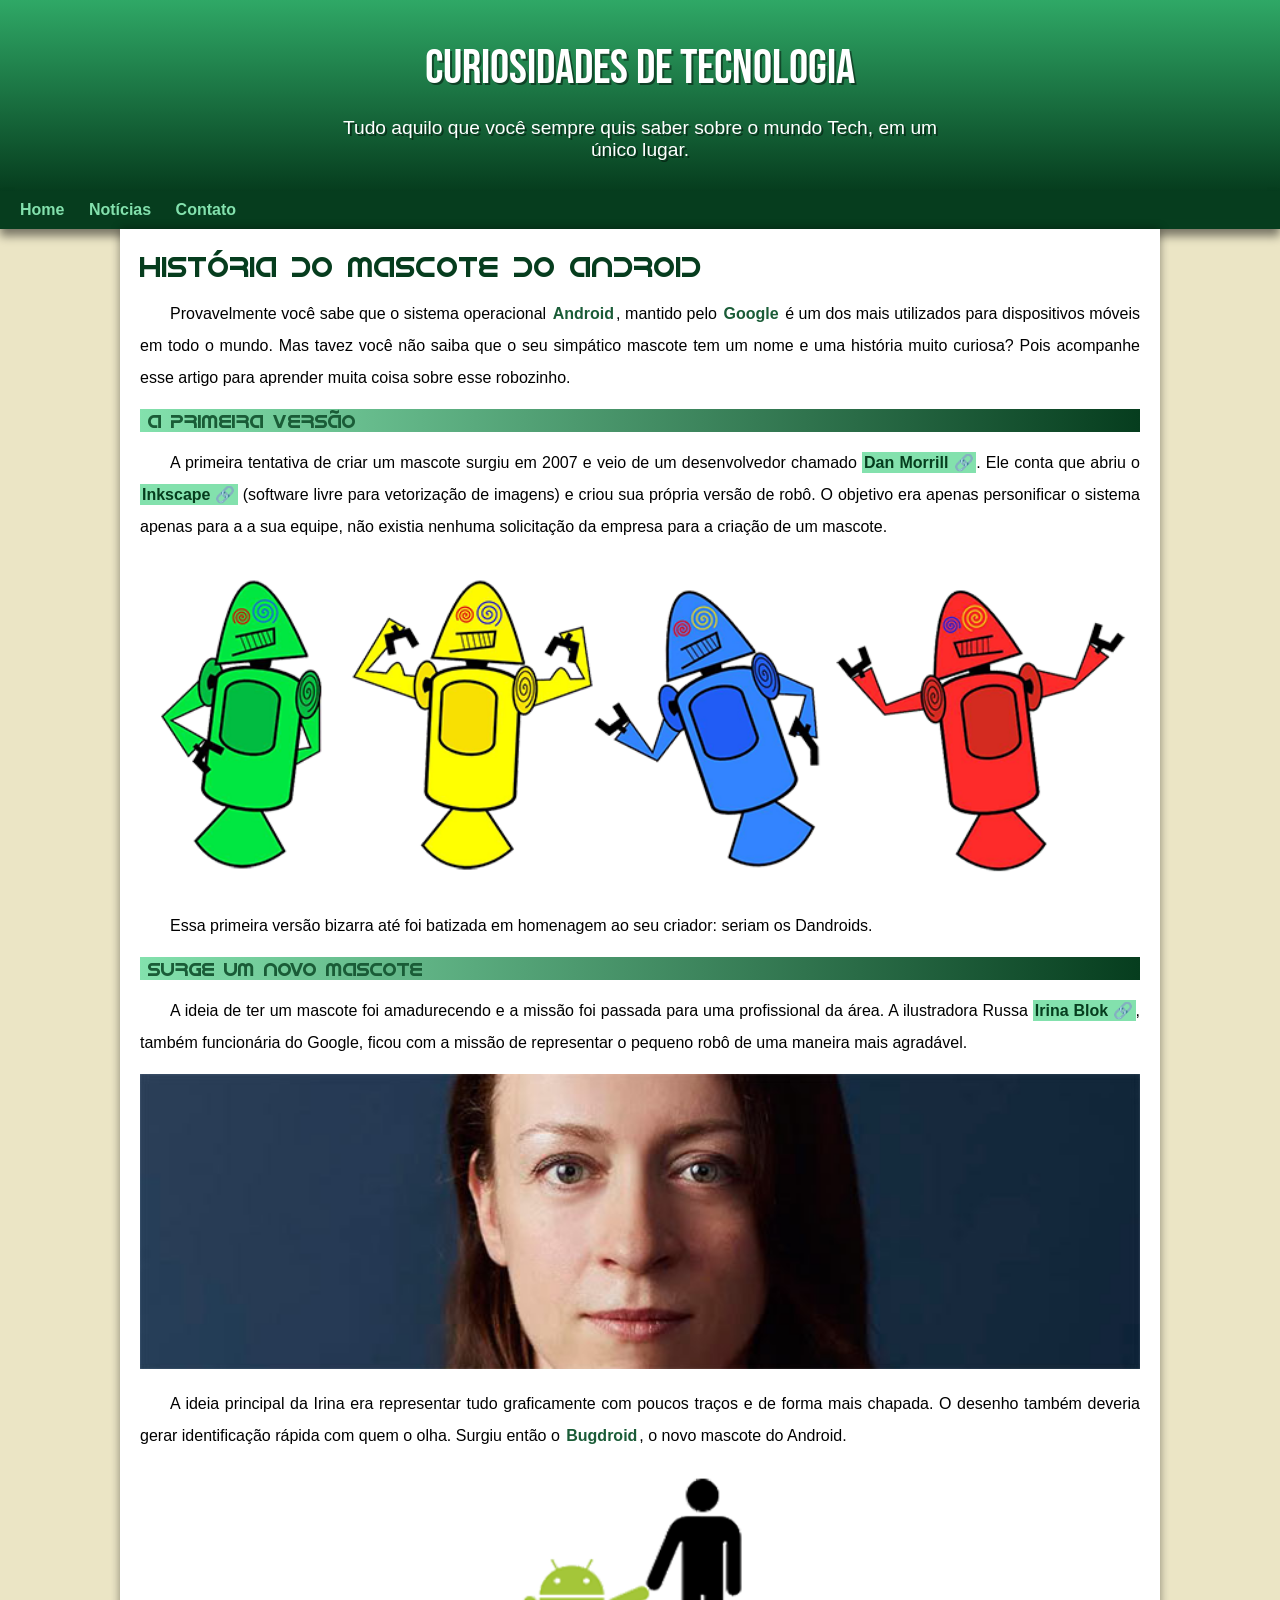
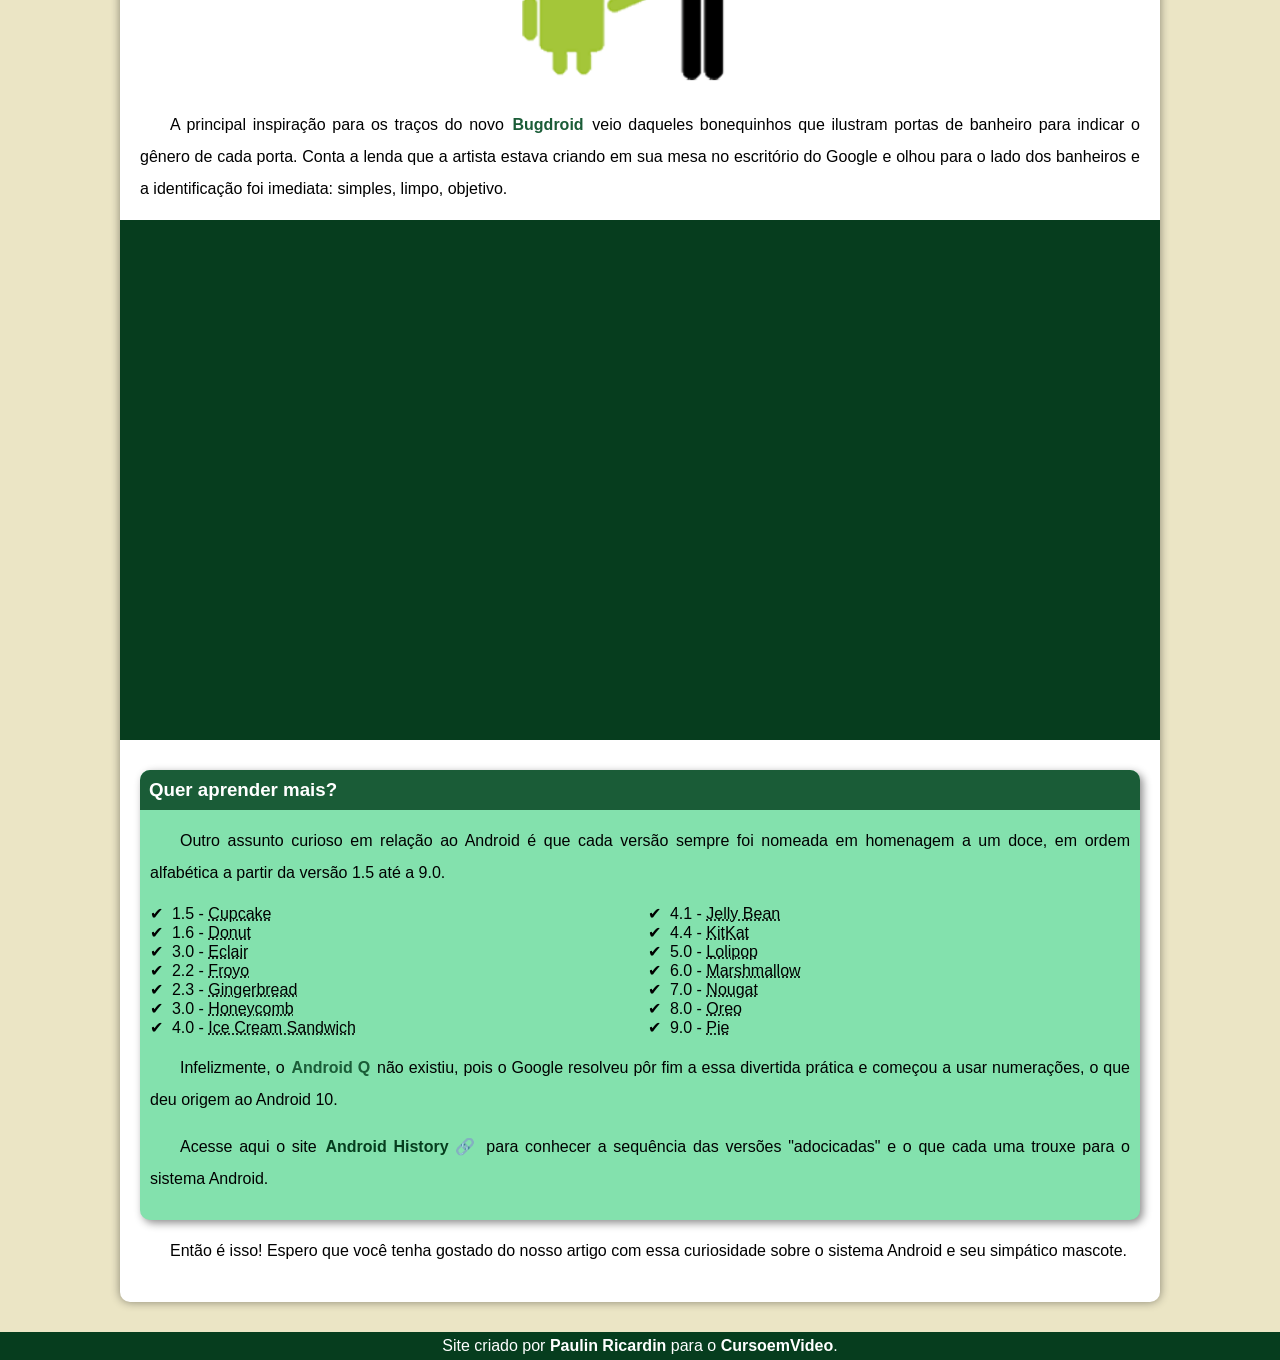
<file: index.html>
<!DOCTYPE html>
<html lang="pt-br">
<head>
    <meta charset="UTF-8">
    <meta http-equiv="X-UA-Compatible" content="IE=edge">
    <meta name="viewport" content="width=device-width, initial-scale=1.0">
    <title>Como surgiu o mascote do Android ?</title>
    <link rel="shortcut icon" href="imagens/favicon.ico" type="image/x-icon">
    <link rel="stylesheet" href="estilo/style.css">
</head>
<body>
    <header>
        <h1>Curiosidades de Tecnologia</h1>
        <p>Tudo aquilo que você sempre quis saber sobre o mundo Tech, em um único lugar.</p>
    </header>
    <nav>
        <a href="#">Home</a>
        <a href="#">Notícias</a>
        <a href="#">Contato</a>
    </nav>
    <main>
        <article>
            <h1>História do Mascote do Android</h1>

            <p>Provavelmente você sabe que o sistema operacional <strong>Android</strong>, mantido pelo <strong>Google</strong> é um dos mais utilizados para dispositivos móveis em todo o mundo. Mas tavez você não saiba que o seu simpático mascote tem um nome e uma história muito curiosa? Pois acompanhe esse artigo para aprender muita coisa sobre esse robozinho.</p>

            <h2>A primeira versão</h2>

            <p>A primeira tentativa de criar um mascote surgiu em 2007 e veio de um desenvolvedor chamado <a href="https://androidcommunity.com/dan-morrill-shows-us-the-android-mascot-that-almost-was-20130103/" target="_blank" class="externo">Dan Morrill</a>. Ele conta que abriu o <a href="https://inkscape.org/pt-br/" target="_blank" class="externo">Inkscape</a> (software livre para vetorização de imagens) e criou sua própria versão de robô. O objetivo era apenas personificar o sistema apenas para a a sua equipe, não existia nenhuma solicitação da empresa para a criação de um mascote.</p>

            <picture>
                <source media="(max-width: 670px)"  srcset="imagens/dan-droids-pq.png">
                <img src="imagens/dan-droids.png" alt="Primeiro Mascote do Android"></picture>

            <p>Essa primeira versão bizarra até foi batizada em homenagem ao seu criador: seriam os Dandroids.</p>

            <h2>Surge um novo mascote</h2>

            <p>A ideia de ter um mascote foi amadurecendo e a missão foi passada para uma profissional da área. A ilustradora Russa <a href="https://www.irinablok.com/" target="_blank" class="externo">Irina Blok</a>, também funcionária do Google, ficou com a missão de representar o pequeno robô de uma maneira mais agradável.</p>

            <picture>
                <source media="(max-width: 670px)" srcset="imagens/irina-blok-pq.jpg">
                <img src="imagens/irina-blok.jpg" alt="Irina Blok, criadora do BugDroid."></picture>

            <p>A ideia principal da Irina era representar tudo graficamente com poucos traços e de forma mais chapada. O desenho também deveria gerar identificação rápida com quem o olha. Surgiu então o <strong>Bugdroid</strong>, o novo mascote do Android.</p>

            <img src="imagens/bugdroid.png" class="pequena" alt="Bugdroid">

            <p>A principal inspiração para os traços do novo <strong>Bugdroid</strong> veio daqueles bonequinhos que ilustram portas de banheiro para indicar o gênero de cada porta. Conta a lenda que a artista estava criando em sua mesa no escritório do Google e olhou para o lado dos banheiros e a identificação foi imediata: simples, limpo, objetivo.</p>

            <div class="video"><iframe width="560" height="315" src="https://www.youtube.com/embed/l2UDgpLz20M" title="YouTube video player" frameborder="0" allow="accelerometer; autoplay; clipboard-write; encrypted-media; gyroscope; picture-in-picture" allowfullscreen></iframe></div>
            
            <aside>
                <h3>Quer aprender mais?</h3>

                <p>Outro assunto curioso em relação ao Android é que cada versão sempre foi nomeada em homenagem a um doce, em ordem alfabética a partir da versão 1.5 até a 9.0.</p>
                
                <ul>
                    <li>1.5 - <abbr title="Bolo de Copo">Cupcake</abbr></li>
                    <li>1.6 - <abbr title="Rosquinha">Donut</abbr></li>
                    <li>3.0 - <abbr title="Bomba">Eclair</abbr></li>
                    <li>2.2 - <abbr title="Iogurte Congelado">Froyo</abbr></li>
                    <li>2.3 - <abbr title="Biscoito de Gengibre">Gingerbread</abbr></li>
                    <li>3.0 - <abbr title="Favo de Mel">Honeycomb</abbr></li>
                    <li>4.0 - <abbr title="Sanduiche de Sorvete">Ice Cream Sandwich</abbr></li>
                    <li>4.1 - <abbr title="Jujuba">Jelly Bean</abbr></li>
                    <li>4.4 - <abbr title="KitKat">KitKat</abbr></li>
                    <li>5.0 - <abbr title="Pirulito">Lolipop</abbr></li>
                    <li>6.0 - <abbr title="Marshmallow">Marshmallow</abbr></li>
                    <li>7.0 - <abbr title="Torrone">Nougat</abbr></li>
                    <li>8.0 - <abbr title="Oreo">Oreo</abbr></li>
                    <li>9.0 - <abbr title="Torta">Pie</abbr></li>
                </ul>
                
                <p>Infelizmente, o <strong>Android Q</strong> não existiu, pois o Google resolveu pôr fim a essa divertida prática e começou a usar numerações, o que deu origem ao Android 10.</p>
                
                <p>Acesse aqui o site <a href="https://www.android.com/intl/pt-BR_br/history/" target="_blank" class="externo">Android History</a> para conhecer a sequência das versões "adocicadas" e o que cada uma trouxe para o sistema Android.</p>
            </aside>

            <p>Então é isso! Espero que você tenha gostado do nosso artigo com essa curiosidade sobre o sistema Android e seu simpático mascote.</p>
        </article>
    </main>
    <footer>
        <p>Site criado por <a href="https://twitter.com/o_paulinn" target="_blank">Paulin Ricardin</a> para o <a href="https://www.youtube.com/c/CursoemV%C3%ADdeo" target="_blank">CursoemVideo</a>.</p>
    </footer>
</body>
</html>
</file>
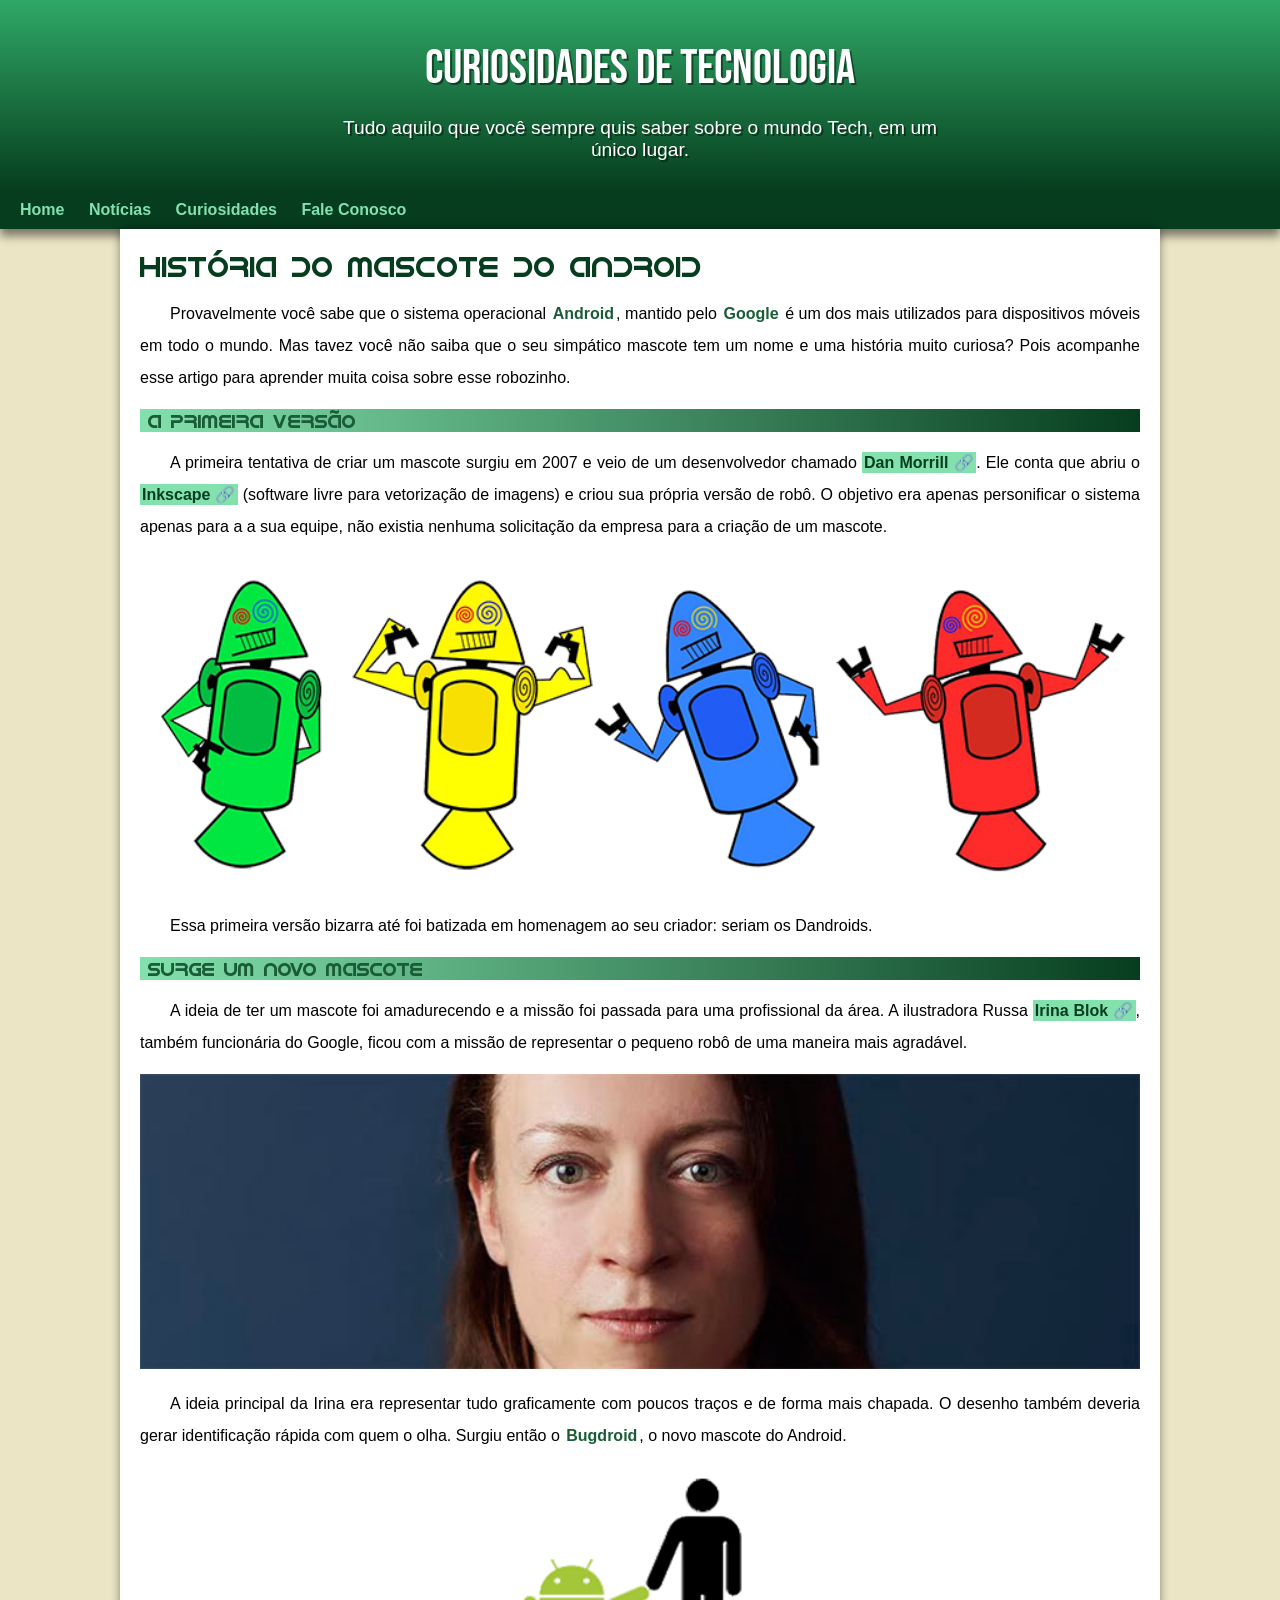
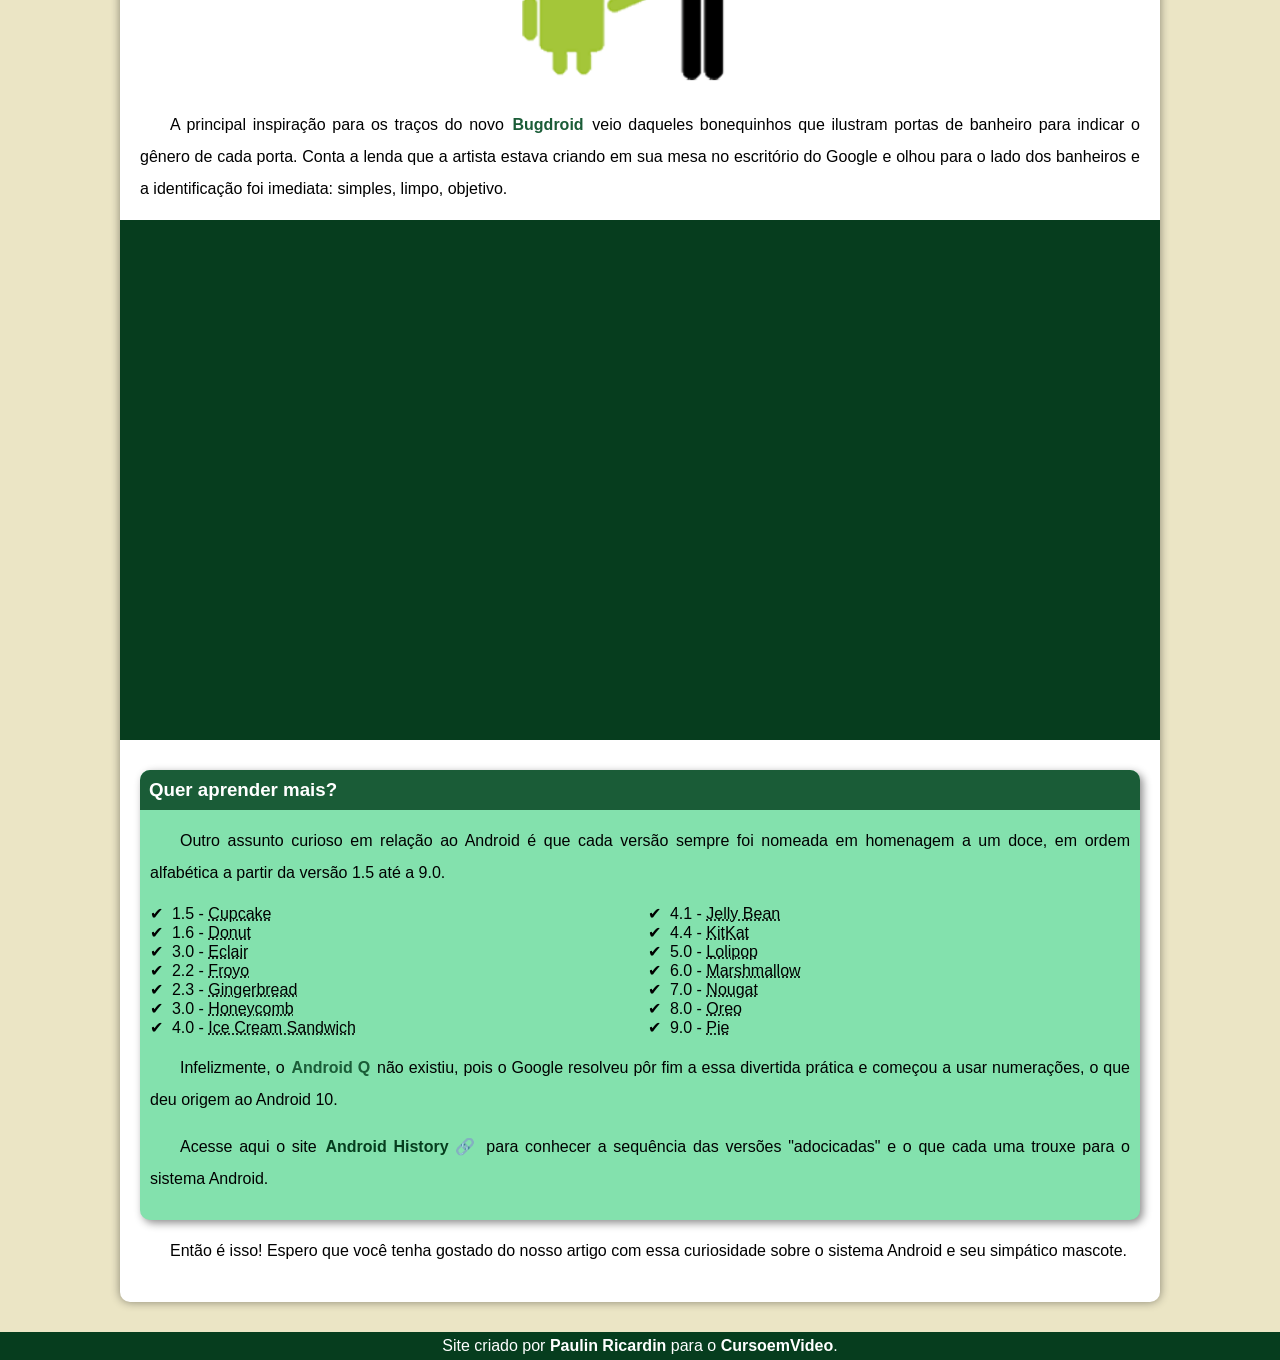
<file: android.html>
<!DOCTYPE html>
<html lang="pt-br">
<head>
    <meta charset="UTF-8">
    <meta http-equiv="X-UA-Compatible" content="IE=edge">
    <meta name="viewport" content="width=device-width, initial-scale=1.0">
    <title>Como surgiu o mascote do Android ?</title>
    <link rel="shortcut icon" href="imagens/favicon.ico" type="image/x-icon">
    <link rel="stylesheet" href="estilo/style.css">
</head>
<body>
    <header>
        <h1>Curiosidades de Tecnologia</h1>
        <p>Tudo aquilo que você sempre quis saber sobre o mundo Tech, em um único lugar.</p>
    </header>
    <nav>
        <a href="#">Home</a>
        <a href="#">Notícias</a>
        <a href="#">Curiosidades</a>
        <a href="#">Fale Conosco</a>
    </nav>
    <main>
        <article>
            <h1>História do Mascote do Android</h1>

            <p>Provavelmente você sabe que o sistema operacional <strong>Android</strong>, mantido pelo <strong>Google</strong> é um dos mais utilizados para dispositivos móveis em todo o mundo. Mas tavez você não saiba que o seu simpático mascote tem um nome e uma história muito curiosa? Pois acompanhe esse artigo para aprender muita coisa sobre esse robozinho.</p>

            <h2>A primeira versão</h2>

            <p>A primeira tentativa de criar um mascote surgiu em 2007 e veio de um desenvolvedor chamado <a href="https://androidcommunity.com/dan-morrill-shows-us-the-android-mascot-that-almost-was-20130103/" target="_blank" class="externo">Dan Morrill</a>. Ele conta que abriu o <a href="https://inkscape.org/pt-br/" target="_blank" class="externo">Inkscape</a> (software livre para vetorização de imagens) e criou sua própria versão de robô. O objetivo era apenas personificar o sistema apenas para a a sua equipe, não existia nenhuma solicitação da empresa para a criação de um mascote.</p>

            <picture>
                <source media="(max-width: 670px)"  srcset="imagens/dan-droids-pq.png">
                <img src="imagens/dan-droids.png" alt="Primeiro Mascote do Android"></picture>

            <p>Essa primeira versão bizarra até foi batizada em homenagem ao seu criador: seriam os Dandroids.</p>

            <h2>Surge um novo mascote</h2>

            <p>A ideia de ter um mascote foi amadurecendo e a missão foi passada para uma profissional da área. A ilustradora Russa <a href="https://www.irinablok.com/" target="_blank" class="externo">Irina Blok</a>, também funcionária do Google, ficou com a missão de representar o pequeno robô de uma maneira mais agradável.</p>

            <picture>
                <source media="(max-width: 670px)" srcset="imagens/irina-blok-pq.jpg">
                <img src="imagens/irina-blok.jpg" alt="Irina Blok, criadora do BugDroid."></picture>

            <p>A ideia principal da Irina era representar tudo graficamente com poucos traços e de forma mais chapada. O desenho também deveria gerar identificação rápida com quem o olha. Surgiu então o <strong>Bugdroid</strong>, o novo mascote do Android.</p>

            <img src="imagens/bugdroid.png" class="pequena" alt="Bugdroid">

            <p>A principal inspiração para os traços do novo <strong>Bugdroid</strong> veio daqueles bonequinhos que ilustram portas de banheiro para indicar o gênero de cada porta. Conta a lenda que a artista estava criando em sua mesa no escritório do Google e olhou para o lado dos banheiros e a identificação foi imediata: simples, limpo, objetivo.</p>

            <div class="video"><iframe width="560" height="315" src="https://www.youtube.com/embed/l2UDgpLz20M" title="YouTube video player" frameborder="0" allow="accelerometer; autoplay; clipboard-write; encrypted-media; gyroscope; picture-in-picture" allowfullscreen></iframe></div>
            
            <aside>
                <h3>Quer aprender mais?</h3>

                <p>Outro assunto curioso em relação ao Android é que cada versão sempre foi nomeada em homenagem a um doce, em ordem alfabética a partir da versão 1.5 até a 9.0.</p>
                
                <ul>
                    <li>1.5 - <abbr title="Bolo de Copo">Cupcake</abbr></li>
                    <li>1.6 - <abbr title="Rosquinha">Donut</abbr></li>
                    <li>3.0 - <abbr title="Bomba">Eclair</abbr></li>
                    <li>2.2 - <abbr title="Iogurte Congelado">Froyo</abbr></li>
                    <li>2.3 - <abbr title="Biscoito de Gengibre">Gingerbread</abbr></li>
                    <li>3.0 - <abbr title="Favo de Mel">Honeycomb</abbr></li>
                    <li>4.0 - <abbr title="Sanduiche de Sorvete">Ice Cream Sandwich</abbr></li>
                    <li>4.1 - <abbr title="Jujuba">Jelly Bean</abbr></li>
                    <li>4.4 - <abbr title="KitKat">KitKat</abbr></li>
                    <li>5.0 - <abbr title="Pirulito">Lolipop</abbr></li>
                    <li>6.0 - <abbr title="Marshmallow">Marshmallow</abbr></li>
                    <li>7.0 - <abbr title="Torrone">Nougat</abbr></li>
                    <li>8.0 - <abbr title="Oreo">Oreo</abbr></li>
                    <li>9.0 - <abbr title="Torta">Pie</abbr></li>
                </ul>
                
                <p>Infelizmente, o <strong>Android Q</strong> não existiu, pois o Google resolveu pôr fim a essa divertida prática e começou a usar numerações, o que deu origem ao Android 10.</p>
                
                <p>Acesse aqui o site <a href="https://www.android.com/intl/pt-BR_br/history/" target="_blank" class="externo">Android History</a> para conhecer a sequência das versões "adocicadas" e o que cada uma trouxe para o sistema Android.</p>
            </aside>

            <p>Então é isso! Espero que você tenha gostado do nosso artigo com essa curiosidade sobre o sistema Android e seu simpático mascote.</p>
        </article>
    </main>
    <footer>
        <p>Site criado por <a href="https://twitter.com/o_paulinn" target="_blank">Paulin Ricardin</a> para o <a href="https://www.youtube.com/c/CursoemV%C3%ADdeo" target="_blank">CursoemVideo</a>.</p>
    </footer>
</body>
</html>
</file>
<file: estilo/style.css>
@charset "UTF-8";

@import url('https://fonts.googleapis.com/css2?family=Bebas+Neue&display=swap');
@font-face {
            font-family: 'Android';
            src: url('../fontes/idroid.otf') format('opentype');
            font-weight: normal;
}
/* Cores que serão usadas:
#c5ebd6
#83e1ad
#3ddc84
#2fa866
#1a5c37
#063d1e
*/

:root {
   --cor0: #ebe5c5;
   --cor1: #83e1ad;
   --cor2: #3ddc84;
   --cor3: #2fa866;
   --cor4: #1a5c37;
   --cor5: #063d1e;

   --fonte-padrao: Arial, Verdana, Helvetica, sans-serif;
   --fonte-destaque: 'Bebas Neue', 'cursive';
   --fonte-android: 'Android', 'cursive';
}

* {
    margin: 0px;
    padding: 0px;
}

a.externo::after {
    content: '\00A0\1F517';
}

body {
    background-color: var(--cor0);
    font-family: var(--fonte-padrao);
}


header {
    background-image: linear-gradient(to bottom, var(--cor3), var(--cor5));
    background-color: var(--cor4);
    min-height: 150px;
    text-align: center;
    padding-top: 40px;
}

header > h1 {
    color: white;
    font-family: var(--fonte-destaque);
    margin-bottom: 20px;
    font-size: 3em;
    text-shadow: 2px 2px 0px rgba(0, 0, 0, 0.452);
    font-weight: normal;
}

header > p {
    color: white;
    font-family: var(--fonte-padrao);
    font-size: 1.2em;
    max-width: 600px;
    padding-right: 10px;
    padding-left: 10px;
    margin: auto;
    padding-bottom: 30px;
    text-shadow: 2px 2px 0px rgba(0, 0, 0, 0.452);
}

nav {
    background-color: var(--cor5);
    padding: 10px;
    box-shadow: 0px 7px 9px rgba(0, 0, 0, 0.486);

}

nav > a { 
    color: var(--cor1);
    padding: 10px;
    border-radius: 3px;
    text-decoration: none;
    font-weight: bold;
    transition-duration: 0.5s;
}

nav > a:hover {
    background-color: var(--cor3);
    color: var(--cor5);
}

main {
    background-color: white;
    min-width: 300px;
    max-width: 1000px;
    padding: 20px;
    margin: auto;
    margin-bottom: 30px;
    box-shadow: 0px 0px 10px rgba(0, 0, 0, 0.432);
    border-radius: 0px 0px 10px 10px;
}

main p {
    margin: 15px 0px;
    text-align: justify;
    text-indent: 30px;
    line-height: 2em;
    font-size: 1em;
}

main strong {
    color: var(--cor4);
    font-weight: bold;
    padding: 2px;
}

main a {
    text-decoration: none;
    font-weight: bold;
    color: var(--cor5);
    background-color: var(--cor1);
    padding: 2px;
}

main a:hover {
    text-decoration: underline;
    color: var(--cor4);
}

main img {
    width: 100%;
}

main img.pequena {
    max-width: 350px;
    display: block;
    margin: auto;
}

div.video {
    background-color: var(--cor5);
    margin: 0px -20px 30px -20px;
    padding: 20px;
    padding-bottom: 50%;
    position: relative;
}

div.video > iframe {
    position: absolute;
    top: 10%;
    left: 10%;
    width: 80%;
    height: 80%;
}

article > h1 {
    color:  var(--cor5);
    font-family: var(--fonte-android);
    font-weight: normal;
    font-size: 1.8em;
}

article > h2 {
    font-family: var(--fonte-android);
    color: var(--cor4);
    font-size: 1.2em;
    background-image: linear-gradient(to right, var(--cor1), var(--cor5));
    text-indent: 8px;
    font-weight: normal;
}

aside {
    background-color: var(--cor1);
    padding: 10px;
    border-radius: 10px;
    box-shadow: 3px 3px 8px rgba(0, 0, 0, 0.452);
}

aside > h3 {
    background-color: var(--cor4);
    color: white;
    padding: 9px;
    margin: -10px -10px 0px -10px;
    border-radius: 10px 10px 0px 0px;
}

aside > ul {
    list-style-type: '\2714\00A0\00A0';
    list-style-position: inside;
    columns: 2;
}


footer {
    background-color: var(--cor5);
    color: white;
    text-align: center;
    font-size: 0.8;
    padding: 5px;
}

footer a {
    color: white;
    font-weight: bolder;
    text-decoration: none;

}

footer a:hover {
    text-decoration: underline;
    color: var(--cor1);

}
</file>
